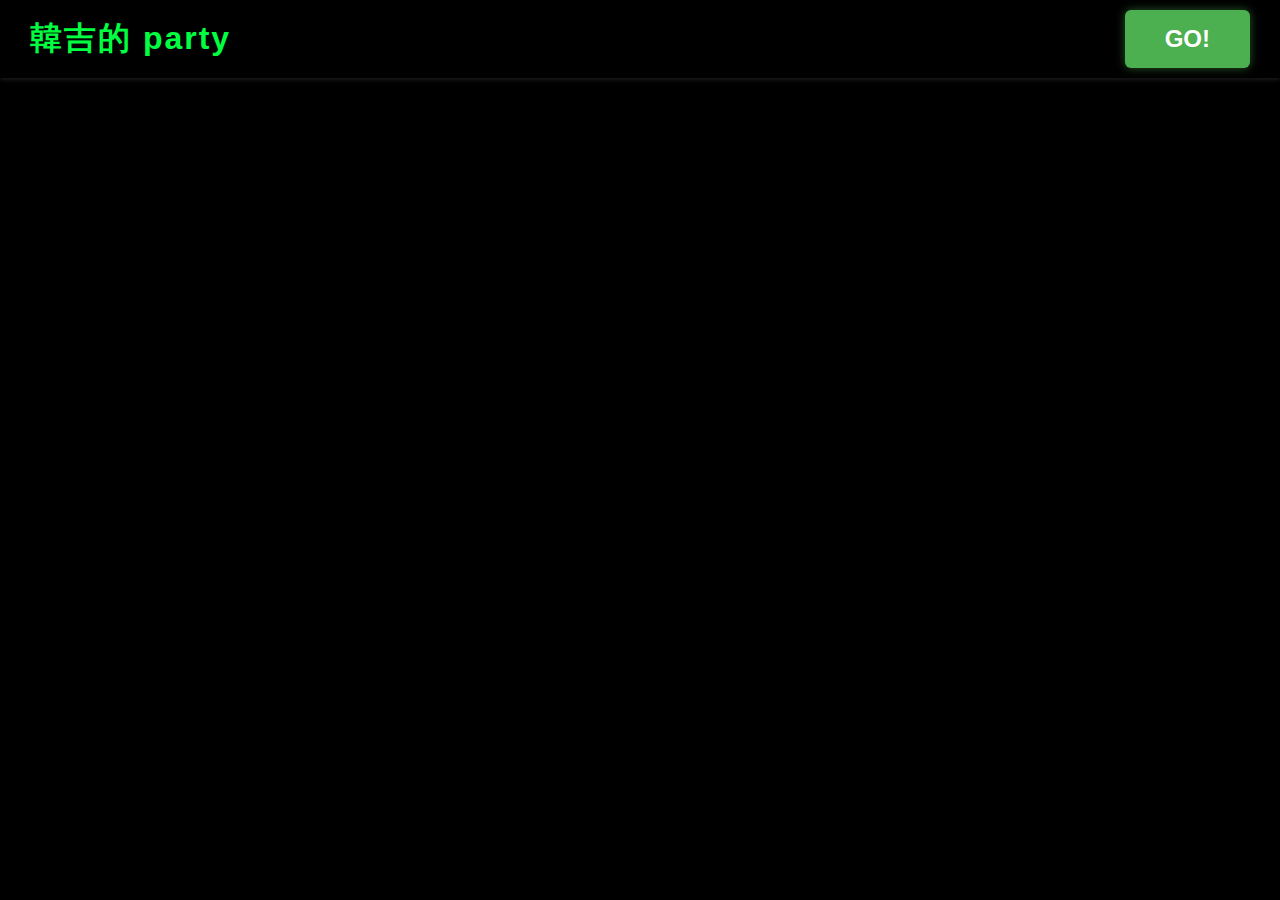
<file: matrix.html>
<!DOCTYPE html>
<html lang="zh-Hant">
<head>
    <meta charset="UTF-8">
    <meta name="viewport" content="width=device-width, initial-scale=1.0">
    <title>韓吉的 party</title>
    <link rel="stylesheet" href="matrix.css">
    <link rel="icon" href="https://github.githubassets.com/favicons/favicon.svg">
</head>
<body>

    <div id="app">
        
        <div id="header">
            <div id="title">韓吉的 party</div>
            <button id="randomizeButton">GO!</button>
        </div>

        <div id="mainContent">
            
            <div id="matrixContainer">
                </div>
            
            <div id="thumbnailArea">
                </div>
            
        </div>

        <div id="modal">
            <div id="modalContent">
                <span class="close">&times;</span>
                <div id="modalContentWrapper">
                    <div class="spinner-modal" id="loadingSpinner"></div>
                    <img id="modalImage" alt="抽獎結果">
                    <div id="modalCaption"></div>
                </div>
            </div>
        </div>
        
        <div id="loading-overlay">
            <div class="loader-content">
                <div class="spinner-main"></div>
                <p>載入中...</p>
            </div>
        </div>
        
    </div>

    <audio id="shuffleSound" src="shuffle.mp3" loop preload="auto"></audio>
    <audio id="winSound" src="win.mp3" preload="auto"></audio>

    <script src="image_data.js"></script> 
    <script src="matrix.js"></script>
</body>
</html>
</file>
<file: matrix.css>
/* matrix.css - 版本 Matrix V1.4 (動畫與抽獎邏輯分離後，視覺最終版) */

/* ====================================
   I. 全域設定與佈局
   ==================================== */
html {
    overflow-y: scroll; 
}

body {
    height: 100vh;
    margin: 0;
    padding: 0;
    font-family: 'Arial', sans-serif;
    background-color: #000000; /* 全黑背景 */
    color: #fefefe;
    overflow: hidden; /* 隱藏捲軸，確保全屏流動 */
}

.modal-open {
    overflow: hidden; 
}

#app {
    display: flex;
    flex-direction: column;
    height: 100vh;
    width: 100%; 
    position: relative;
}

/* ------------------------------------
   II. 載入蓋版畫面 
   ------------------------------------ */
#loading-overlay {
    position: fixed;
    top: 0;
    left: 0;
    width: 100%;
    height: 100%;
    background-color: #000000; 
    z-index: 9999; 
    display: flex;
    justify-content: center;
    align-items: center;
    opacity: 1;
    visibility: visible;
    transition: opacity 0.5s, visibility 0.5s; 
}

#loading-overlay.loaded {
    opacity: 0 !important;
    visibility: hidden !important;
    pointer-events: none !important;
}

.spinner-main {
    border: 8px solid #333;
    border-top: 8px solid #ffffff;
    border-radius: 50%;
    width: 60px;
    height: 60px;
    animation: spin 1s linear infinite;
    margin: 20px auto;
}

@keyframes spin {
    0% { transform: rotate(0deg); }
    100% { transform: rotate(360deg); }
}

/* ====================================
   III. 標題區樣式 
   ==================================== */
#header {
    display: flex;
    justify-content: space-between; 
    align-items: center;
    padding: 10px 30px; 
    background-color: rgba(0, 0, 0, 0.7); 
    box-shadow: 0 2px 4px rgba(255, 255, 255, 0.1); 
    position: sticky; 
    top: 0;
    z-index: 10;
    color: white; 
}

#title {
    font-size: 32px;
    font-weight: bold;
    color: #00ff41; 
    letter-spacing: 2px;
}

#randomizeButton {
    padding: 15px 40px; 
    font-size: 24px; 
    font-weight: bold;
    cursor: pointer;
    background-color: #4CAF50; 
    color: white;
    border: none;
    border-radius: 6px; 
    transition: background-color 0.3s, transform 0.1s;
    box-shadow: 0 0 10px rgba(76, 175, 80, 0.5); 
}

#randomizeButton:hover {
    background-color: #388E3C;
    box-shadow: 0 0 15px rgba(76, 175, 80, 0.8); 
}

#randomizeButton:disabled {
    background-color: #555;
    cursor: not-allowed;
    box-shadow: none;
}

/* ====================================
   IV. Matrix 流動動畫區
   ==================================== */
#mainContent {
    flex-grow: 1; 
    position: relative;
    overflow: hidden; 
}

#matrixContainer {
    position: absolute;
    top: 0;
    left: 0;
    width: 100%;
    height: 100%;
    pointer-events: none; 
}

/* 流動元素的基本樣式 */
.floating-item {
    position: absolute;
    bottom: -400px; 
    border-radius: 8px; 
    overflow: hidden;
    pointer-events: none;
    
    /* 視覺優化：新增細框和陰影 */
    border: 1px solid rgba(255, 255, 255, 0.3); 
    box-shadow: 0 0 5px rgba(0, 0, 0, 0.8);
}

.floating-image {
    width: 100%;
    height: 100%;
    object-fit: cover;
    display: block;
}

/* 流動動畫關鍵影格 */
@keyframes flowUp {
    0% {
        transform: translateY(0) scale(1);
    }
    100% {
        transform: translateY(calc(-100vh - 400px)) scale(0.9); 
    }
}


/* ------------------------------------
   V. 靜態區域 
   ------------------------------------ */
#thumbnailArea {
    position: relative;
    z-index: 5; 
    width: 100%;
    padding-top: 50px;
    box-sizing: border-box;
}


/* ====================================
   VI. Modal 大圖顯示 (結果揭曉)
   ==================================== */

#modal {
    display: none; 
    position: fixed;
    z-index: 100; 
    left: 0;
    top: 0;
    width: 100%;
    height: 100%;
    overflow: hidden; 
    background-color: rgba(0,0,0,0.85); 
    backdrop-filter: blur(8px); 
    justify-content: center; 
    align-items: center;
}

#modalContent {
    padding: 0; 
    border-radius: 12px;
    max-width: 90vw;
    max-height: 95vh; 
    width: fit-content; 
    height: fit-content; 
    position: relative; 
    transition: opacity 0.3s;
    transform-origin: top left;
}


#modalContentWrapper {
    background-color: #fefefe;
    box-shadow: 0 15px 30px rgba(0, 0, 0, 0.7);
    padding: 10px; 
    border-radius: 12px;
    
    display: flex;
    flex-direction: column;
    align-items: center;
}


#modalImage {
    display: block;
    object-fit: contain; 
    border-radius: 8px; 
    width: auto; 
    height: auto;
    transform-origin: top left;
}

#modalCaption {
    margin-top: 15px; 
    font-size: 24px;
    color: #333;
    font-weight: bold;
    white-space: nowrap; 
}

/* 關閉按鈕和標題，在 Modal 內容出現後即可見 */
#modalCaption, .close {
    transition: opacity 0.3s 0.2s; 
    z-index: 105; 
}

#modal.transition-done #modalCaption,
#modal.transition-done .close {
    opacity: 1;
}

.close {
    color: #fefefe;
    font-size: 32px;
    font-weight: bold;
    position: absolute;
    top: 15px;
    right: 25px;
    transition: color 0.2s;
    text-shadow: 0 0 5px rgba(0, 0, 0, 0.5);
    opacity: 0;
    z-index: 9010; /* 🚨 確保比圖片高 */
}

.close:hover,
.close:focus {
    color: #ff0000;
    text-decoration: none;
    cursor: pointer;
}
</file>
